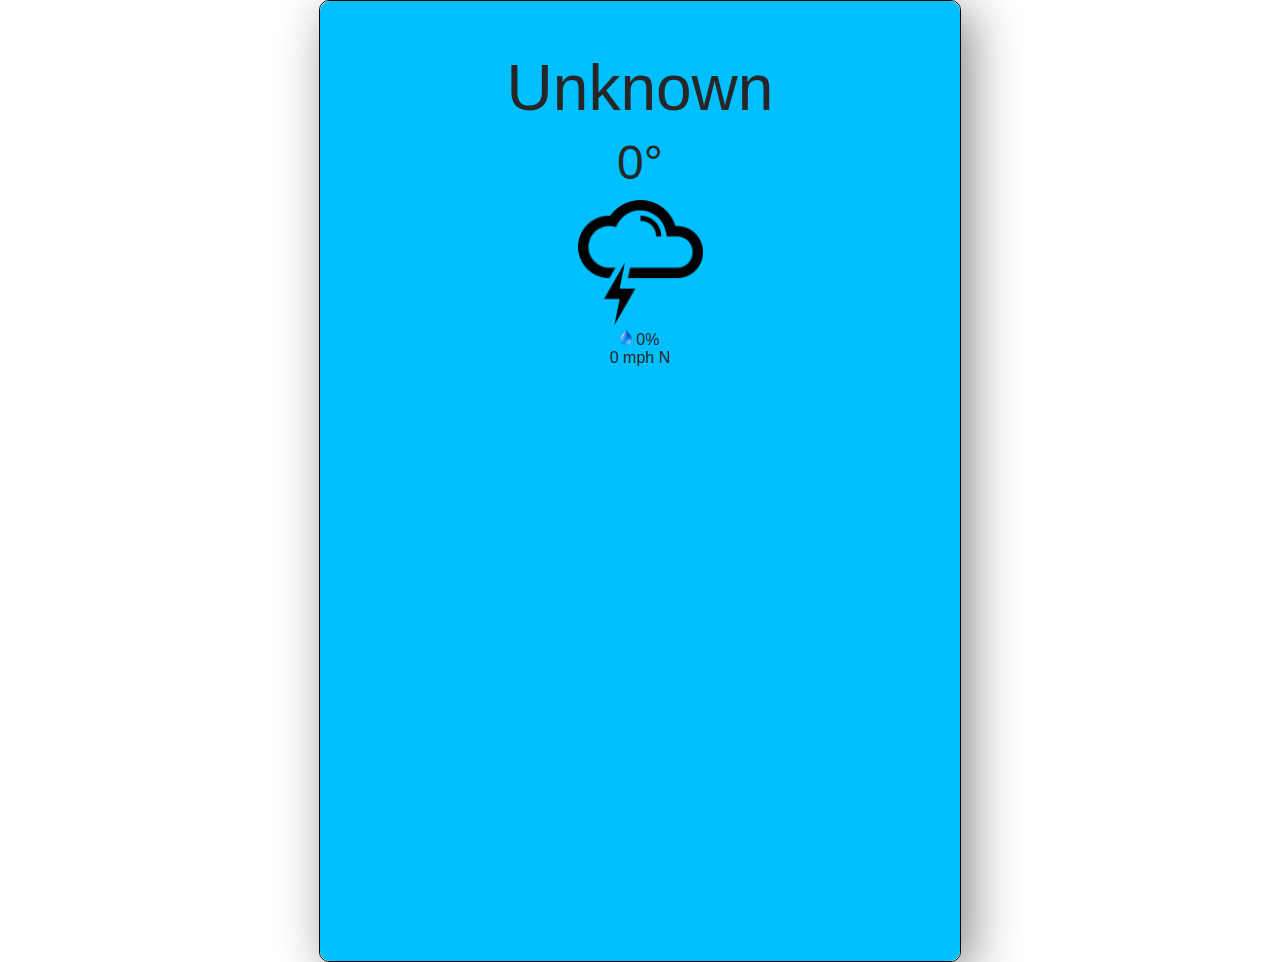
<file: index.html>
<!DOCTYPE html>
<html lang="en">
<head>
	<meta charset="UTF-8">
	<title>SunApp</title>
	<link rel="stylesheet" type="text/css" href="styles.css" />
    <script type="text/javascript" src="sunapp.js"></script>
</head>
<body>
 <div class="mainpannel">
      <div class="left">
	
	<div class="location"><span id="location">Unknown</span></div>
	<div class="temperature"><span id="temperature">0</span>&deg;</div> 
      </div>	
      <div class="right">
	<div class="top">
	  <img id="icon" width="125px" src="imgs/codes/200.png" />
	</div>

	  <div class="bottom">
	  
	  <div class="humidity">
	    <img src="imgs/humidity.png" height="16px" />
	    <span id="humidity">0</span>%
	  </div>
	  
	  <div class="wind">
	    <span id="wind">0</span> mph <span id="direction">N</span>
	  </div>
	  
	

	</div>
      </div>
    </div>
    
  </body>
</html>
</file>
<file: styles.css>
body{
	
	font-family: Helvetica;
	margin: auto;
    width: 640px;
    height: 960px;
    border: 1px solid black;
    box-shadow: 10px 10px 50px #888888;
    border-radius: 10px;
    overflow: hidden;
    text-align:center;
}

.mainpannel{
	float: left;
    background: deepskyblue;
    padding:10px;
    width:620px;
    height:97.89%;
    border-radius: 10px 10px 10px 10px;
    color: #262626;
}

.location{
    margin-top:40px;
    font-size: 4em;
}

.temperature{
    margin: 10px;
    font-size: 3em;
}
/* .left {
	float: right;
    background: #171C34;
    width:197px;
    height:100%;
    border-radius: 0px 10px 10px 0px;
    color: #262626;
} */
</file>
